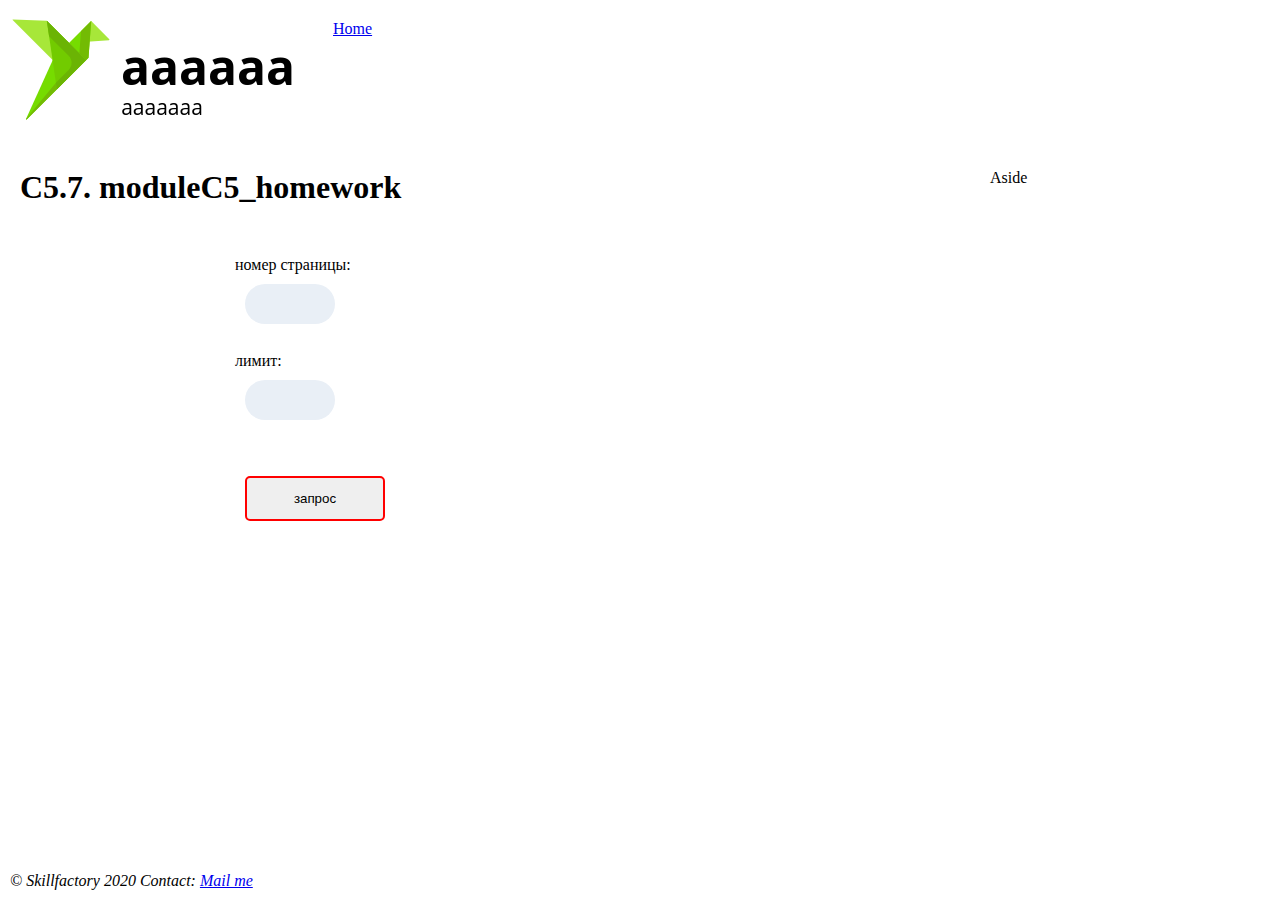
<file: moduleC5_homework/index.html>
<!doctype html>
<html lang="ru">
<head>
    <meta charset="utf-8">
    <meta name="viewport" content="width=device-width">
    <title>С5.7. moduleC5_homework</title>
    <meta name="description" content="Учебный пример">
    <link rel="stylesheet" href="css/main.css">
</head>

<body>
	<header>
		<div class="logo"> <img src="logo/logo.png" width=293 height=125 alt="logo">
		</div>
		<nav> 
			<ul>
				<li><a href="#">Home</a>
			</ul>
		</nav>

	</header>
	
	<main>
		<div class="main_wrapper">
			<h1>С5.7. moduleC5_homework</h1>
			<div class="container_wrapper">
				<div class="form_wrapper">
							<form action="#" novalidate>
								<label for="input_1">номер страницы:</label>
								<input type="number" min="1" max="10" id="input_1" required>
								<span class="hint_1">Номер страницы вне диапазона от 1 до 10</span>
								<label for="input_2">лимит:</label>
								<input type="number" min="1" max="10" id="input_2" required>
								<span class="hint_2">Лимит вне диапазона от 1 до 10</span>
								<span class="hint_3">Номер страницы и лимит вне диапазона от 1 до 10</span>
								<button type="button" name="j-bt">запрос</button>
							</form>
				</div>
				<div class='images'>
				</div>
			</div>
		</div>
	</main>
	<aside>
		<div>
			<span>Aside</span>
		</div>
	</aside>
	<footer>
		<div class="address">
			<address>
				&copy; Skillfactory 2020  Contact: <a href="mailto:azat715@gmail.com">Mail me</a>
			</address>
		</div>
		
	</footer>
	<script src="js/script.js"></script>
</body>

</html>
</file>
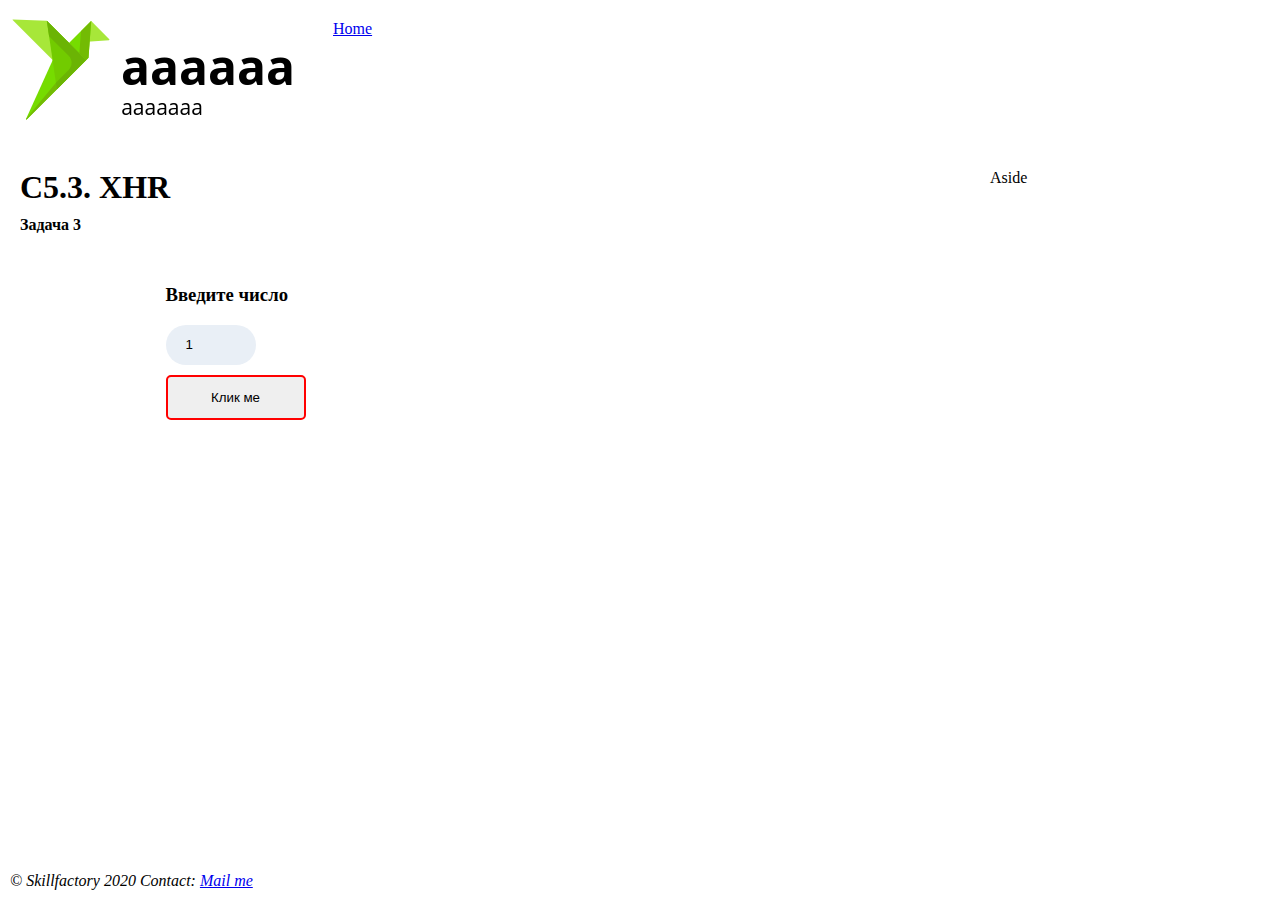
<file: moduleC5_homework/task_3/index.html>
<!doctype html>
<html lang="ru">
<head>
    <meta charset="utf-8">
    <meta name="viewport" content="width=device-width">
    <title>С5.3. XHR</title>
    <meta name="description" content="Учебный пример">
    <link rel="stylesheet" href="css/main.css">
</head>

<body>
	<header>
		<div class="logo"> <img src="logo/logo.png" width=293 height=125 alt="logo">
		</div>
		<nav> 
			<ul>
				<li><a href="#">Home</a>
			</ul>
		</nav>

	</header>
	
	<main>
		<div class="main_wrapper">
			<h1>С5.3. XHR</h1>
			<h4>Задача 3</h4>
			<div class="container_wrapper">
				<div class="form_wrapper">
					<div class="decor">
						<div class="form-inner">
							<h3>Введите число</h3>
							<input type="number" inputmode="numeric" min="1" max="10" value="1" id="input" required name="form_input">
							<span class="hint">Введите число от 1 до 10</span>
							<button type="button" name="j-bt">Клик ме</button>
						</div>
					</div>
				</div>
				<div class='images'>
				</div>
			</div>
		</div>
	</main>
	<aside>
		<div>
			<span>Aside</span>
		</div>
	</aside>
	<footer>
		<div class="address">
			<address>
				&copy; Skillfactory 2020  Contact: <a href="mailto:azat715@gmail.com">Mail me</a>
			</address>
		</div>
		
	</footer>
	<script src="js/script.js"></script>
</body>

</html>
</file>
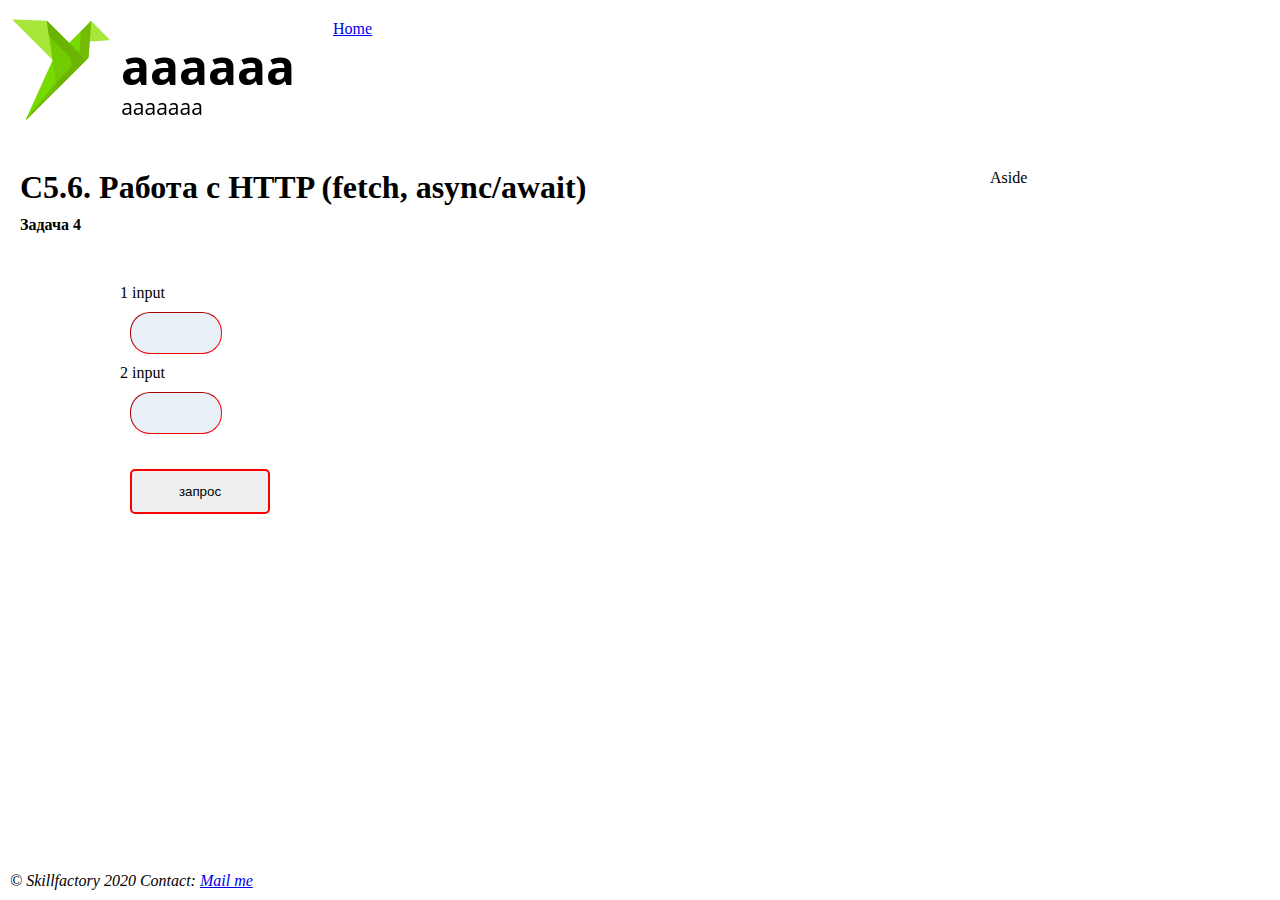
<file: moduleC5_homework/task_4/index.html>
<!doctype html>
<html lang="ru">
<head>
    <meta charset="utf-8">
    <meta name="viewport" content="width=device-width">
    <title>С5.7. moduleC5_homework</title>
    <meta name="description" content="Учебный пример">
    <link rel="stylesheet" href="css/main.css">
</head>

<body>
	<header>
		<div class="logo"> <img src="logo/logo.png" width=293 height=125 alt="logo">
		</div>
		<nav> 
			<ul>
				<li><a href="#">Home</a>
			</ul>
		</nav>

	</header>
	
	<main>
		<div class="main_wrapper">
			<h1>С5.6. Работа с HTTP (fetch, async/await)</h1>
			<h4>Задача 4</h4>
			<div class="container_wrapper">
				<div class="form_wrapper">
							<form action="#" novalidate>
								<label for="input_1">1 input</label>
								<input type="number" min="100" max="300" id="input_1" required>
								<label for="input_2">2 input</label>
								<input type="number" min="100" max="300" id="input_2" required>
								<span class="hint_1">одно из чисел вне диапазона от 100 до 300</span>
								<button type="button" name="j-bt">запрос</button>
							</form>
				</div>
				<div class='images'>
				</div>
			</div>
		</div>
	</main>
	<aside>
		<div>
			<span>Aside</span>
		</div>
	</aside>
	<footer>
		<div class="address">
			<address>
				&copy; Skillfactory 2020  Contact: <a href="mailto:azat715@gmail.com">Mail me</a>
			</address>
		</div>
		
	</footer>
	<script src="js/script.js"></script>
</body>

</html>
</file>
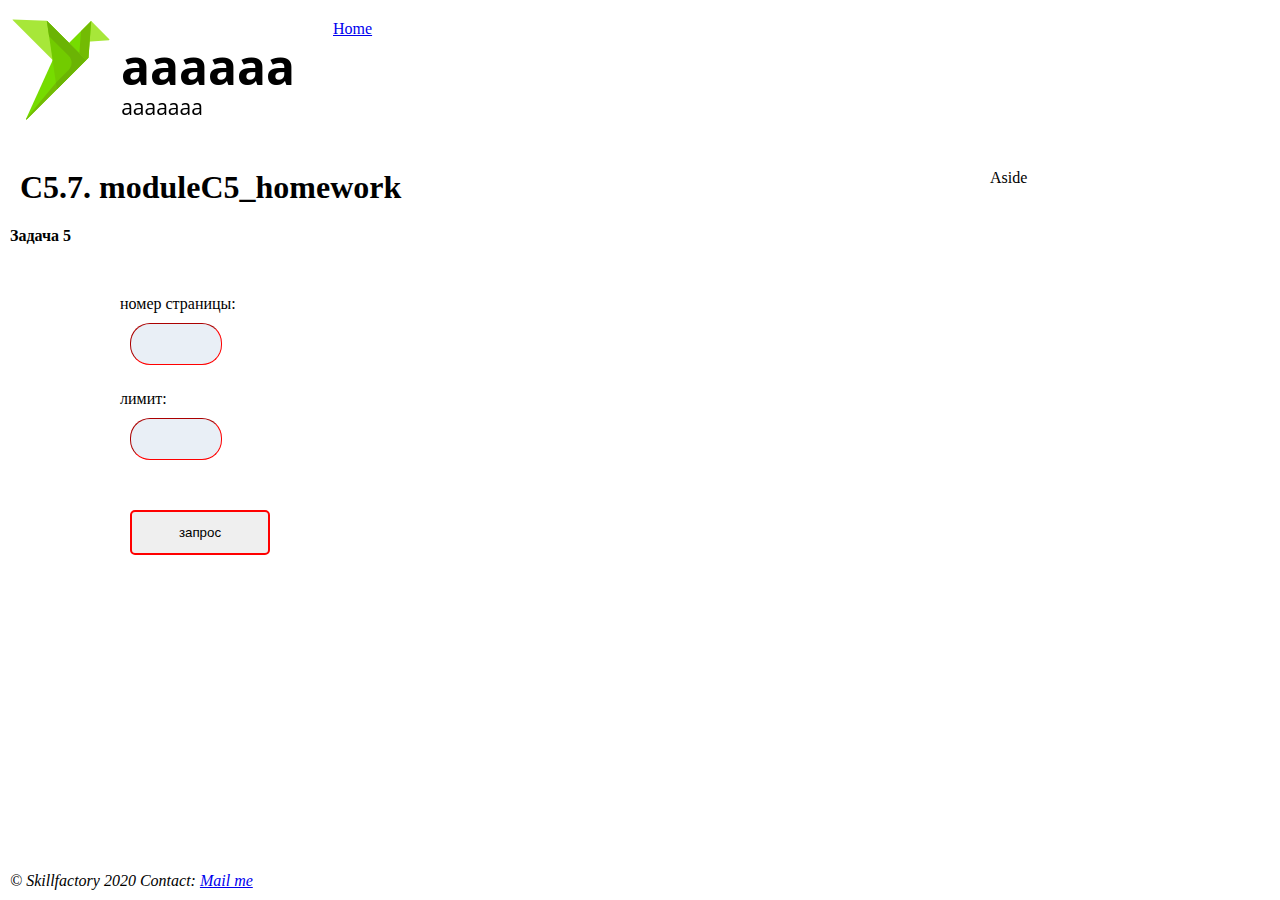
<file: moduleC5_homework/task_5/index.html>
<!doctype html>
<html lang="ru">
<head>
    <meta charset="utf-8">
    <meta name="viewport" content="width=device-width">
    <title>С5.7. moduleC5_homework</title>
    <meta name="description" content="Учебный пример">
    <link rel="stylesheet" href="css/main.css">
</head>

<body>
	<header>
		<div class="logo"> <img src="logo/logo.png" width=293 height=125 alt="logo">
		</div>
		<nav> 
			<ul>
				<li><a href="#">Home</a>
			</ul>
		</nav>

	</header>
	
	<main>
		<div class="main_wrapper">
			<h1>С5.7. moduleC5_homework</h1>
			<h4>Задача 5</h4>
			<div class="container_wrapper">
				<div class="form_wrapper">
							<form action="#" novalidate>
								<label for="input_1">номер страницы:</label>
								<input type="number" min="1" max="10" id="input_1" required>
								<span class="hint_1">Номер страницы вне диапазона от 1 до 10</span>
								<label for="input_2">лимит:</label>
								<input type="number" min="1" max="10" id="input_2" required>
								<span class="hint_2">Лимит вне диапазона от 1 до 10</span>
								<span class="hint_3">Номер страницы и лимит вне диапазона от 1 до 10</span>
								<button type="button" name="j-bt">запрос</button>
							</form>
				</div>
				<div class='images'>
				</div>
			</div>
		</div>
	</main>
	<aside>
		<div>
			<span>Aside</span>
		</div>
	</aside>
	<footer>
		<div class="address">
			<address>
				&copy; Skillfactory 2020  Contact: <a href="mailto:azat715@gmail.com">Mail me</a>
			</address>
		</div>
		
	</footer>
	<script src="js/script.js"></script>
</body>

</html>
</file>
<file: moduleC5_homework/css/main.css>
body {
    display: grid;
    grid-template-areas:
        "header header"
        "main aside"
        "footer footer";
    grid-template-rows: auto 1fr auto;
    grid-template-columns: 1fr 300px;
    grid-gap: 10px;
    height: 100vh;
    margin: 0;
}

header {
    grid-area: header;
    display: flex;
    flex-wrap: wrap;
}

nav ul {
    display: flex;
    list-style: none;
    margin: 0;
    padding: 0;
}

nav li {
    display: block;
    margin: 20px;
}

main {
    grid-area: main;
}

h1, .address, .logo, aside .main_wrapper, div {
    margin: 10px;
}

.container_wrapper {
    max-width: 100%;
}

.form_wrapper {
    position: relative;
    max-width: 500px;
    margin: 50px auto 0;
    background: white;
    border-radius: 30px;
  }

.form_wrapper input {
    display: block;
    width: 50px;
    padding: 0 20px;
    margin: 10px;
    background: #E9EFF6;
    line-height: 40px;
    border-width: 0;
    border-radius: 20px;
}


/* .decor span {
    display: block;
    
} */

.hint_1, .hint_2, .hint_3 {
    display: block;
    width: 100%;
    visibility: hidden
}

.form_wrapper input:focus:invalid {
    border-color: red;
}

.form_wrapper input:valid {
    border-color: green;
}

button {
    width: 140px;
    height: 45px;
    margin: 10px;
    text-align: center;
    border: 2px solid red;
    border-radius: 5px;
}

button:hover {
    background-color: green; 
    color: white;
    border-color: green;
  }

.images {
    display: flex;
    flex-wrap: wrap;
}

.images_item {
    display: block;
    max-width: 30%;
}

aside {
    grid-area: aside;
}

footer {
    grid-area:  footer;
}

@media (min-width: 576px) {
    .main_wrapper {
        max-width: 540px;
    }
}

@media (min-width: 768px) {
    .main_wrapper  {
        max-width: 720px;
    }
}

@media (min-width: 992px) {
    .main_wrapper  {
        max-width: 960px;
    }
}

@media (min-width: 1200px) {
    .main_wrapper  {
        max-width: 1140px;
    }
}

@media (max-width: 768px) {
    body {
        grid-template-areas:
            "header"
            "main"
            "aside"
            "footer";
        grid-template-rows: auto 1fr auto auto;
        grid-template-columns: 1fr;
    }
    .form_wrapper {
        max-width: 100%;
    }
    
    /* .container_wrapper {
        max-width: 70%;
    } */
}
</file>
<file: moduleC5_homework/task_3/css/main.css>
body {
    display: grid;
    grid-template-areas:
        "header header"
        "main aside"
        "footer footer";
    grid-template-rows: auto 1fr auto;
    grid-template-columns: 1fr 300px;
    grid-gap: 10px;
    height: 100vh;
    margin: 0;
}

header {
    grid-area: header;
    display: flex;
    flex-wrap: wrap;
}

nav ul {
    display: flex;
    list-style: none;
    margin: 0;
    padding: 0;
}

nav li {
    display: block;
    margin: 20px;
}

main {
    grid-area: main;
}

h1, h4, .address, .logo, aside .main_wrapper, div {
    margin: 10px;
}

.form_wrapper {
    max-width: 70%;
}

.decor {
    position: relative;
    max-width: 400px;
    margin: 50px auto 0;
    background: white;
    border-radius: 30px;
  }

.form-inner input[type="submit"] {
    margin-top: 30px;
    background: #f69a73;
    border-bottom: 4px solid #d87d56;
    color: white;
    font-size: 14px;
  }

.form-inner input {
    display: block;
    width: 50px;
    padding: 0 20px;
    margin-bottom: 10px;
    background: #E9EFF6;
    line-height: 40px;
    border-width: 0;
    border-radius: 20px;
    font-family: 'Roboto', sans-serif;
}


.form-inner span {
    display: block;
    margin: 10px auto;
    width: 100%;
}

.form-inner .hint {
    position: absolute;
    margin-left: 150px;
    margin-top: -40px;
    visibility: hidden;
}

.form-inner input:focus:invalid {
    border-color: red;
}

.form-inner input:valid {
    border-color: green;
}

button {
    width: 140px;
    height: 45px;
    text-align: center;
    border: 2px solid red;
    border-radius: 5px;
}

button:hover {
    background-color: green; 
    color: white;
    border-color: green;
  }

.images {
    display: flex;
    flex-wrap: wrap;
}

.images_item {
    display: block;
    max-width: 30%;
}

aside {
    grid-area: aside;
}

footer {
    grid-area:  footer;
}

@media (min-width: 576px) {
    .main_wrapper {
        max-width: 540px;
    }
}

@media (min-width: 768px) {
    .main_wrapper  {
        max-width: 720px;
    }
}

@media (min-width: 992px) {
    .main_wrapper  {
        max-width: 960px;
    }
}

@media (min-width: 1200px) {
    .main_wrapper  {
        max-width: 1140px;
    }
}

@media (max-width: 768px) {
    body {
        grid-template-areas:
            "header"
            "main"
            "aside"
            "footer";
        grid-template-rows: auto 1fr auto auto;
        grid-template-columns: 1fr;
    }
    .form_wrapper {
        max-width: 100%;
    }
    
    /* .container_wrapper {
        max-width: 70%;
    } */
}
</file>
<file: moduleC5_homework/task_4/css/main.css>
body {
    display: grid;
    grid-template-areas:
        "header header"
        "main aside"
        "footer footer";
    grid-template-rows: auto 1fr auto;
    grid-template-columns: 1fr 300px;
    grid-gap: 10px;
    height: 100vh;
    margin: 0;
}

header {
    grid-area: header;
    display: flex;
    flex-wrap: wrap;
}

nav ul {
    display: flex;
    list-style: none;
    margin: 0;
    padding: 0;
}

nav li {
    display: block;
    margin: 20px;
}

main {
    grid-area: main;
}

h1, h4, .address, .logo, aside .main_wrapper, div {
    margin: 10px;
}

.container_wrapper {
    max-width: 100%;
}

.form_wrapper {
    max-width: 500px;
    margin: 50px auto 0;
  }

.form_wrapper form input {
    display: block;
    width: 50px;
    padding: 0 20px;
    margin: 10px;
    background: #E9EFF6;
    line-height: 40px;
    border-width: 0.5px;
    border-radius: 20px;
}

.hint_1 {
    display: block;
    font: 10pt sans-serif;
    visibility: hidden;
}

.form_wrapper form input:invalid {
    border-color: red;
}

.form_wrapper form input:valid {
    border-color: green;
}

button {
    width: 140px;
    height: 45px;
    margin: 10px;
    text-align: center;
    border: 2px solid red;
    border-radius: 5px;
}

button:hover {
    background-color: green; 
    color: white;
    border-color: green;
  }

.images {
    display: flex;
    flex-wrap: wrap;
    padding-left: 100px;
    
}

aside {
    grid-area: aside;
}

footer {
    grid-area:  footer;
}

@media (min-width: 576px) {
    .main_wrapper {
        max-width: 540px;
    }
}

@media (min-width: 768px) {
    .main_wrapper  {
        max-width: 720px;
    }
}

@media (min-width: 992px) {
    .main_wrapper  {
        max-width: 960px;
    }
}

@media (min-width: 1200px) {
    .main_wrapper  {
        max-width: 1140px;
    }
    .form_wrapper {
        margin: 50px 100px 0;
      }
}

@media (max-width: 768px) {
    body {
        grid-template-areas:
            "header"
            "main"
            "aside"
            "footer";
        grid-template-rows: auto 1fr auto auto;
        grid-template-columns: 1fr;
    }
    .form_wrapper {
        max-width: 100%;
    }
    .images {
        padding-left: 10px;
        
    }
    
    /* .container_wrapper {
        max-width: 70%;
    } */
}
</file>
<file: moduleC5_homework/task_5/css/main.css>
body {
    display: grid;
    grid-template-areas:
        "header header"
        "main aside"
        "footer footer";
    grid-template-rows: auto 1fr auto;
    grid-template-columns: 1fr 300px;
    grid-gap: 10px;
    height: 100vh;
    margin: 0;
}

header {
    grid-area: header;
    display: flex;
    flex-wrap: wrap;
}

nav ul {
    display: flex;
    list-style: none;
    margin: 0;
    padding: 0;
}

nav li {
    display: block;
    margin: 20px;
}

main {
    grid-area: main;
}

h1, .address, .logo, aside .main_wrapper, div {
    margin: 10px;
}

.container_wrapper {
    max-width: 100%;
}

.form_wrapper {
    position: relative;
    max-width: 500px;
    margin: 50px auto 0;
  }

.form_wrapper form input {
    display: block;
    width: 50px;
    padding: 0 20px;
    margin: 10px;
    background: #E9EFF6;
    line-height: 40px;
    border-width: 0.5px;
    border-radius: 20px;
}

.hint_1, .hint_2, .hint_3 {
    display: block;
    font: 10pt sans-serif;
    visibility: hidden;
}

.hint_1, .hint_2 {
    position: relative;
    bottom: 35px;
    left: 120px;
}

.hint_3 {
    position: relative;
    bottom: 20px;
}

.form_wrapper span::before {
    content: "\261A";
  }

.form_wrapper form input:invalid {
    border-color: red;
}

.form_wrapper form input:valid {
    border-color: green;
}

button {
    width: 140px;
    height: 45px;
    margin: 10px;
    text-align: center;
    border: 2px solid red;
    border-radius: 5px;
}

button:hover {
    background-color: green; 
    color: white;
    border-color: green;
  }

.images {
    display: flex;
    flex-wrap: wrap;
}

.images_item {
    display: block;
    max-width: 30%;
}

aside {
    grid-area: aside;
}

footer {
    grid-area:  footer;
}

@media (min-width: 576px) {
    .main_wrapper {
        max-width: 540px;
    }
}

@media (min-width: 768px) {
    .main_wrapper  {
        max-width: 720px;
    }
}

@media (min-width: 992px) {
    .main_wrapper  {
        max-width: 960px;
    }
}

@media (min-width: 1200px) {
    .main_wrapper  {
        max-width: 1140px;
    }
    .form_wrapper {
        margin: 50px 100px 0;
      }
}

@media (max-width: 768px) {
    body {
        grid-template-areas:
            "header"
            "main"
            "aside"
            "footer";
        grid-template-rows: auto 1fr auto auto;
        grid-template-columns: 1fr;
    }
    .form_wrapper {
        max-width: 100%;
    }
    
    /* .container_wrapper {
        max-width: 70%;
    } */
}
</file>
